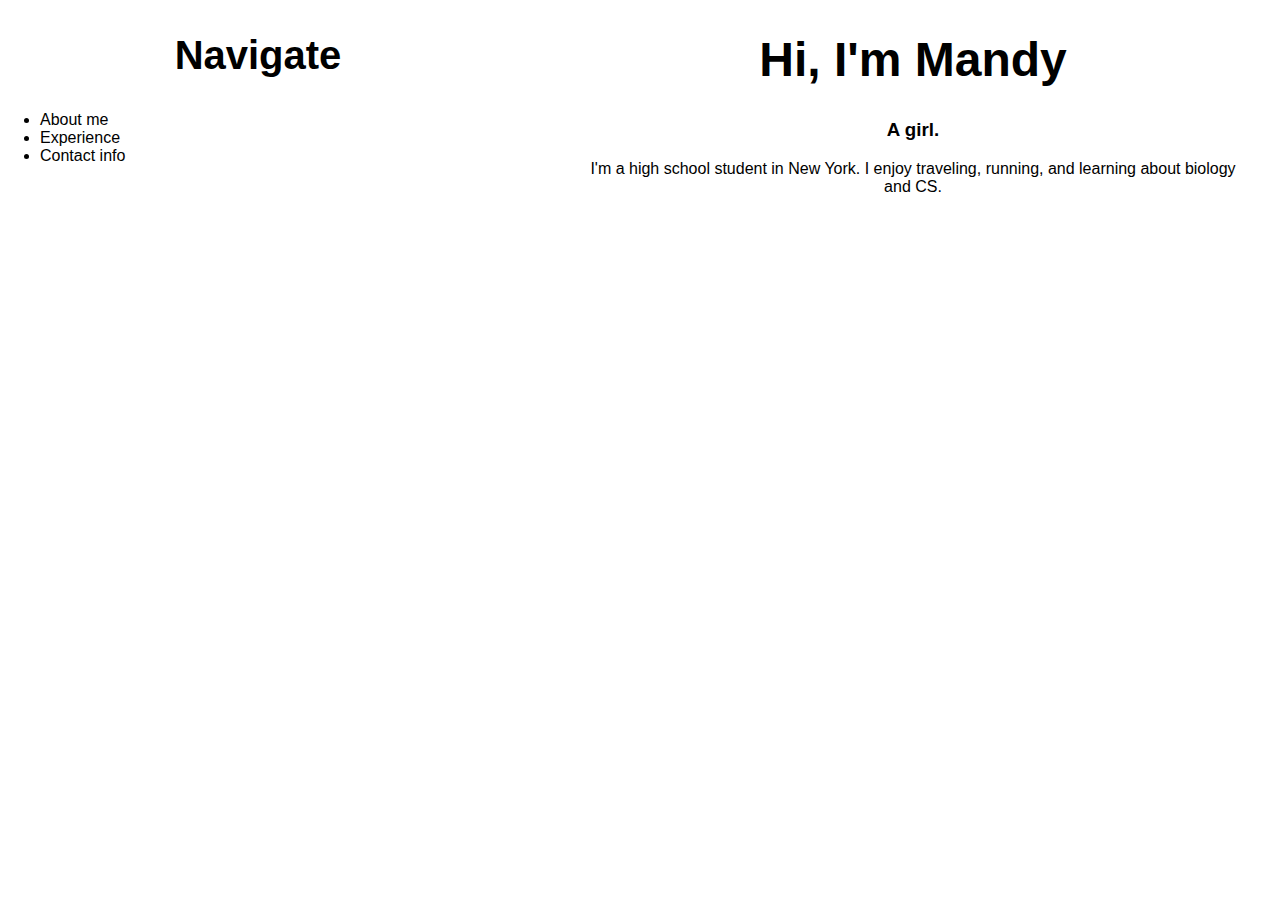
<file: Index.html>
<!DOCTYPE html>
<html>
<head>
  <title>Amanda | Portfolio</title>
  <meta charset="utf-8"/>
  <link rel="stylesheet" type="text/css" href="main.css">
</head>
<body>
<div class="container">
  <div class="nav">  
    <h2>Navigate</h2>
      <ul>
        <li>About me</li>
        <li>Experience</li>
        <li>Contact info</li>
      </ul>
  </div>
    <div class="main">
      <h1>Hi, I'm Mandy</h1>
      <h3>A girl.</h3>
      <p>I'm a high school student in New York. I enjoy traveling, running, and learning about biology and CS. </p>
  </div>
</div>
</body>
</html>
</file>
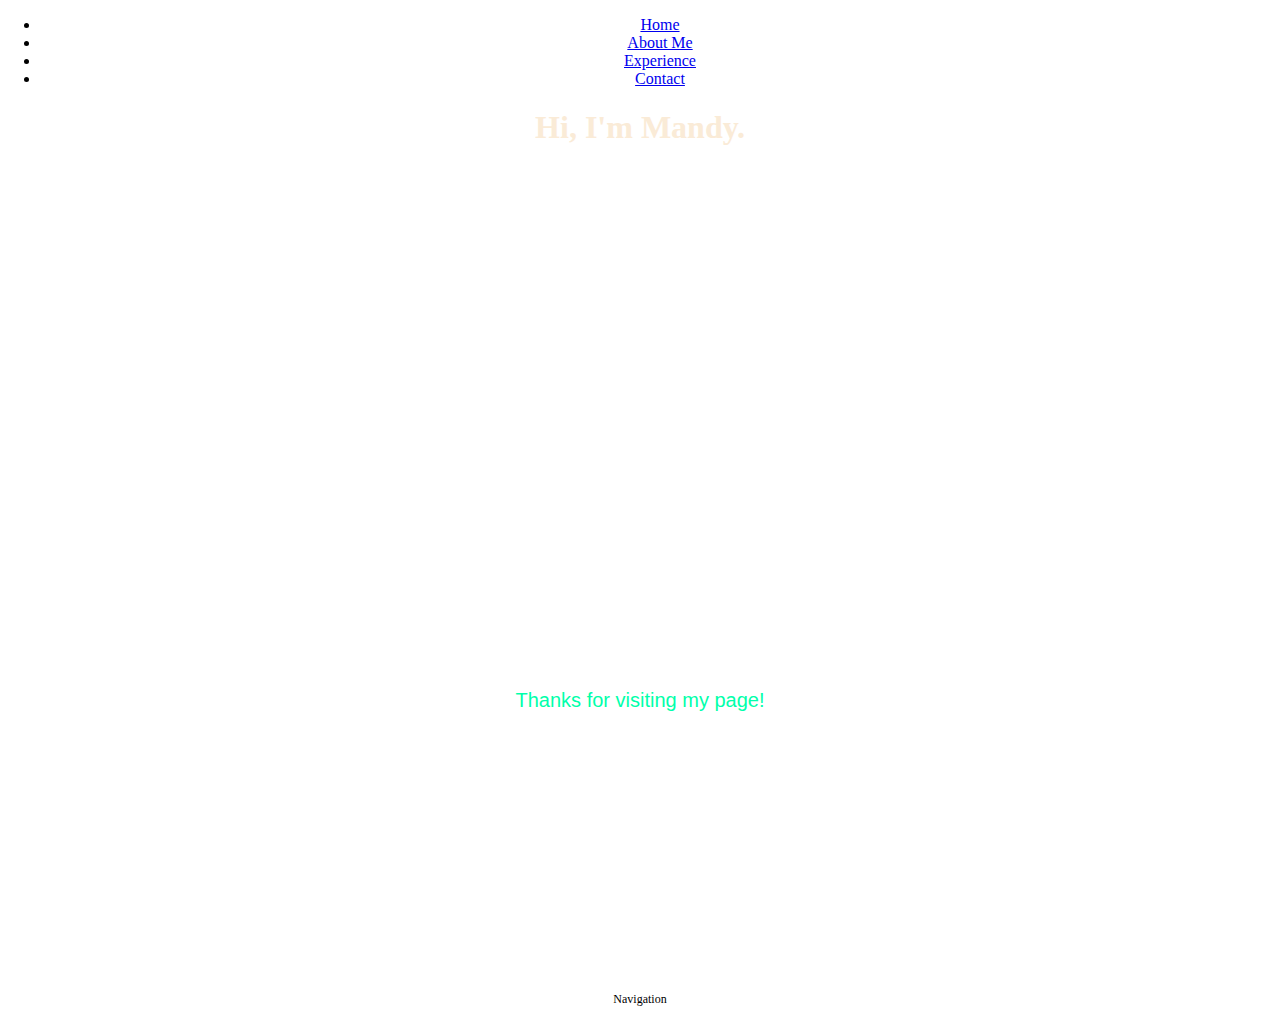
<file: portfolio_code.html>
<!DOCTYPE html>
<html>
    <head>
        <meta charset="utf-8"/>
        <title>Amanda | Portfolio</title>
        <link rel="stylesheet" type="text/css" href="style.css">
    </head>
    <body>
	   <ul>
       	<li><a class="active" href="portfolio_code.html">Home</a></li>
 	 	<li><a href="About_Me.html">About Me</a></li>
 	 	<li><a href="Experience">Experience</a></li>
  		<li><a href="Contact">Contact </a></li>
       </ul>
       <h1>Hi, I'm Mandy.</h1>
	   <div class="hero"> <!--Parent element-->
		  <h2>This Is My Portfolio</h2> <!-- Child -->
		  <p>I'm a high school student in New York. I enjoy traveling, drinking iced coffee, and learning about computer science.</p> <!-- Child -->
		  <a href="About_Me.html">Thanks for visiting my page!</a> <!-- Child -->
	   </div>
	   <p id="footer">Navigation</p>
    </body>
</html>
</file>
<file: main.css>
@charset "utf-8";
/* CSS Document */

html, body {
  font-family: sans-serif;
  margin: 0;
  width: 100%;
  height: 100%;
}

h1 {
  font-size: 48px;
  text-align:center;
  padding-left: 30px;
}

h3 {
	text-align: center;
	padding-left: 30px;
}

p {
  max-width: px;
  min-width: px;
  text-align: center;
  padding-left: 30px;
}


h2 {
  text-align: center;
  font-size: 2.5rem;
}

div {
  padding-right: 30px;
  padding-top: 0;
  height: 100%;
  width: 100%;
}

video {
  background-color: #000000;
  border: 2px solid black;
}

.container {
  display: flex;
}

.main {
   background-image:url("http://publicdomainarchive.com/wp-content/uploads/2016/01/public-domain-images-free-stock-photos-004.jpg");
  background-position: center center;
  padding-left: px;
  padding-right: px;
  min-width: 55%;
}

#.nav {
  max-width: 25%;
  min-width: 140px;
  flex: 1;
}
</file>
<file: style.css>
body {
	height: 100%;
	margin: 0;
	text-align: center;
	width: 100%;
}

h1 {
	font-size: 32px;
  font-family: Palatino, 'Palatino Linotype', serif;
  color: AntiqueWhite;
}

h2 {
	font-size: 56px;
}


.hero {     /* not specific */
	padding: 250px 0;
	margin: 30px;
  background-image: url("https://s3.amazonaws.com/codecademy-content/projects/make-a-website/lesson-2/bg.jpg");
  background-size: cover;
  color: #ffffff;
}

p {
  font-size: 2rem;

}

.hero a {    /* Specific */       
	color: #00FFAA;
	font-size: 1.25em;
	text-decoration: none;
  font-family: 'Trebuchet MS', Helvetica, sans-serif;
}

#footer {
  font-size: 0.75rem;
}
</file>
